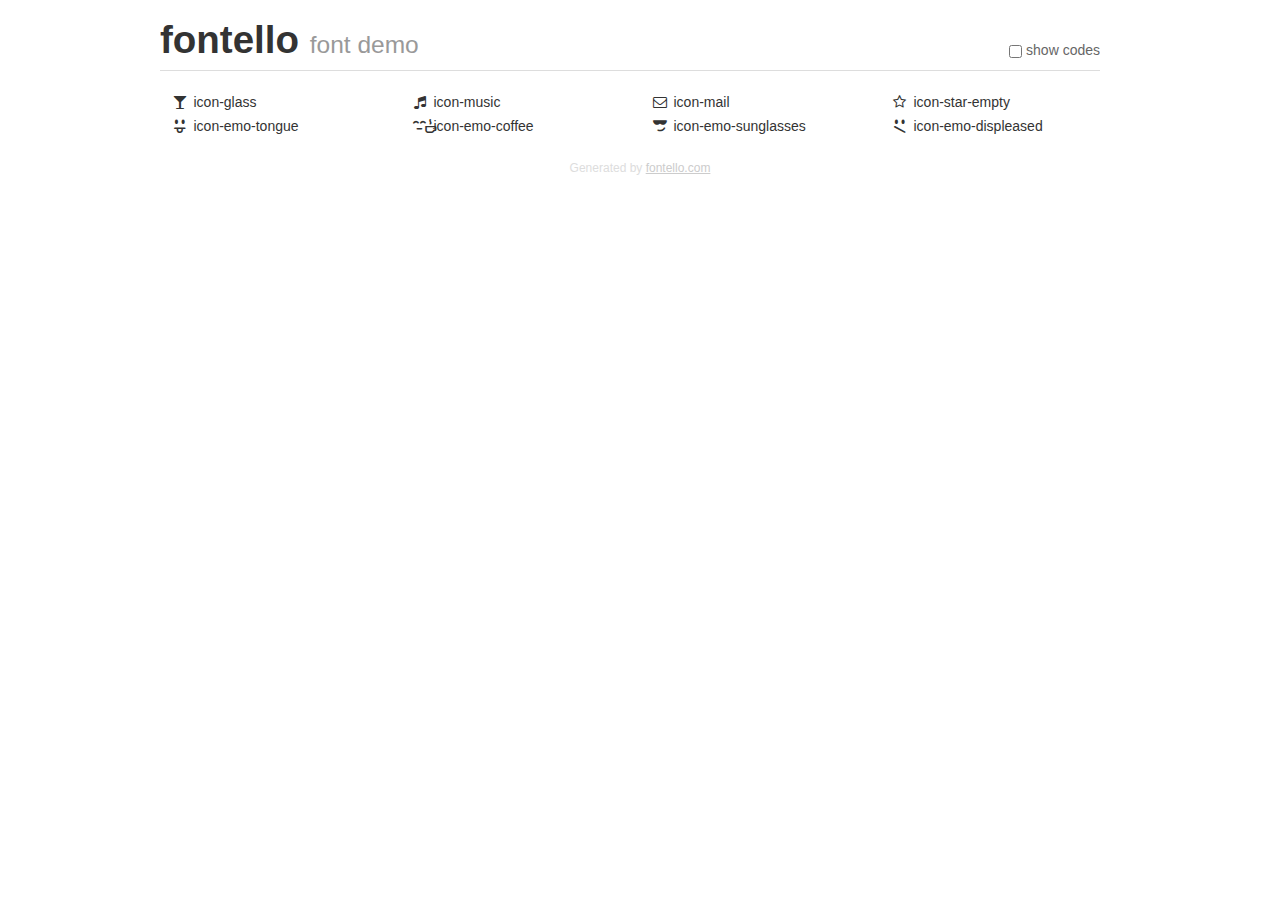
<file: fontello/demo.html>
<!DOCTYPE html>
<html>
  <head><!--[if lt IE 9]><script language="javascript" type="text/javascript" src="//html5shim.googlecode.com/svn/trunk/html5.js"></script><![endif]-->
    <meta charset="UTF-8"><style>/*
 * Bootstrap v2.2.1
 *
 * Copyright 2012 Twitter, Inc
 * Licensed under the Apache License v2.0
 * http://www.apache.org/licenses/LICENSE-2.0
 *
 * Designed and built with all the love in the world @twitter by @mdo and @fat.
 */
.clearfix {
  *zoom: 1;
}
.clearfix:before,
.clearfix:after {
  display: table;
  content: "";
  line-height: 0;
}
.clearfix:after {
  clear: both;
}
html {
  font-size: 100%;
  -webkit-text-size-adjust: 100%;
  -ms-text-size-adjust: 100%;
}
a:focus {
  outline: thin dotted #333;
  outline: 5px auto -webkit-focus-ring-color;
  outline-offset: -2px;
}
a:hover,
a:active {
  outline: 0;
}
button,
input,
select,
textarea {
  margin: 0;
  font-size: 100%;
  vertical-align: middle;
}
button,
input {
  *overflow: visible;
  line-height: normal;
}
button::-moz-focus-inner,
input::-moz-focus-inner {
  padding: 0;
  border: 0;
}
body {
  margin: 0;
  font-family: "Helvetica Neue", Helvetica, Arial, sans-serif;
  font-size: 14px;
  line-height: 20px;
  color: #333;
  background-color: #fff;
}
a {
  color: #08c;
  text-decoration: none;
}
a:hover {
  color: #005580;
  text-decoration: underline;
}
.row {
  margin-left: -20px;
  *zoom: 1;
}
.row:before,
.row:after {
  display: table;
  content: "";
  line-height: 0;
}
.row:after {
  clear: both;
}
[class*="span"] {
  float: left;
  min-height: 1px;
  margin-left: 20px;
}
.container,
.navbar-static-top .container,
.navbar-fixed-top .container,
.navbar-fixed-bottom .container {
  width: 940px;
}
.span12 {
  width: 940px;
}
.span11 {
  width: 860px;
}
.span10 {
  width: 780px;
}
.span9 {
  width: 700px;
}
.span8 {
  width: 620px;
}
.span7 {
  width: 540px;
}
.span6 {
  width: 460px;
}
.span5 {
  width: 380px;
}
.span4 {
  width: 300px;
}
.span3 {
  width: 220px;
}
.span2 {
  width: 140px;
}
.span1 {
  width: 60px;
}
[class*="span"].pull-right,
.row-fluid [class*="span"].pull-right {
  float: right;
}
.container {
  margin-right: auto;
  margin-left: auto;
  *zoom: 1;
}
.container:before,
.container:after {
  display: table;
  content: "";
  line-height: 0;
}
.container:after {
  clear: both;
}
p {
  margin: 0 0 10px;
}
.lead {
  margin-bottom: 20px;
  font-size: 21px;
  font-weight: 200;
  line-height: 30px;
}
small {
  font-size: 85%;
}
h1 {
  margin: 10px 0;
  font-family: inherit;
  font-weight: bold;
  line-height: 20px;
  color: inherit;
  text-rendering: optimizelegibility;
}
h1 small {
  font-weight: normal;
  line-height: 1;
  color: #999;
}
h1 {
  line-height: 40px;
}
h1 {
  font-size: 38.5px;
}
h1 small {
  font-size: 24.5px;
}
body {
  margin-top: 90px;
}
.header {
  position: fixed;
  top: 0;
  left: 50%;
  margin-left: -480px;
  background-color: #fff;
  border-bottom: 1px solid #ddd;
  padding-top: 10px;
  z-index: 10;
}
.footer {
  color: #ddd;
  font-size: 12px;
  text-align: center;
  margin-top: 20px;
}
.footer a {
  color: #ccc;
  text-decoration: underline;
}
.the-icons {
  font-size: 14px;
  line-height: 24px;
}
.switch {
  position: absolute;
  right: 0;
  bottom: 10px;
  color: #666;
}
.switch input {
  margin-right: 0.3em;
}
.codesOn .i-name {
  display: none;
}
.codesOn .i-code {
  display: inline;
}
.i-code {
  display: none;
}
@font-face {
      font-family: 'fontello';
      src: url('./font/fontello.eot?57704788');
      src: url('./font/fontello.eot?57704788#iefix') format('embedded-opentype'),
           url('./font/fontello.woff?57704788') format('woff'),
           url('./font/fontello.ttf?57704788') format('truetype'),
           url('./font/fontello.svg?57704788#fontello') format('svg');
      font-weight: normal;
      font-style: normal;
    }
     
     
    .demo-icon
    {
      font-family: "fontello";
      font-style: normal;
      font-weight: normal;
      speak: never;
     
      display: inline-block;
      text-decoration: inherit;
      width: 1em;
      margin-right: .2em;
      text-align: center;
      /* opacity: .8; */
     
      /* For safety - reset parent styles, that can break glyph codes*/
      font-variant: normal;
      text-transform: none;
     
      /* fix buttons height, for twitter bootstrap */
      line-height: 1em;
     
      /* Animation center compensation - margins should be symmetric */
      /* remove if not needed */
      margin-left: .2em;
     
      /* You can be more comfortable with increased icons size */
      /* font-size: 120%; */
     
      /* Font smoothing. That was taken from TWBS */
      -webkit-font-smoothing: antialiased;
      -moz-osx-font-smoothing: grayscale;
     
      /* Uncomment for 3D effect */
      /* text-shadow: 1px 1px 1px rgba(127, 127, 127, 0.3); */
    }
     </style>
    <link rel="stylesheet" href="css/animation.css"><!--[if IE 7]><link rel="stylesheet" href="css/" + font.fontname + "-ie7.css"><![endif]-->
    <script>
      function toggleCodes(on) {
        var obj = document.getElementById('icons');
      
        if (on) {
          obj.className += ' codesOn';
        } else {
          obj.className = obj.className.replace(' codesOn', '');
        }
      }
      
    </script>
  </head>
  <body>
    <div class="container header">
      <h1>fontello <small>font demo</small></h1>
      <label class="switch">
        <input type="checkbox" onclick="toggleCodes(this.checked)">show codes
      </label>
    </div>
    <div class="container" id="icons">
      <div class="row">
        <div class="the-icons span3" title="Code: 0xe800"><i class="demo-icon icon-glass">&#xe800;</i> <span class="i-name">icon-glass</span><span class="i-code">0xe800</span></div>
        <div class="the-icons span3" title="Code: 0xe801"><i class="demo-icon icon-music">&#xe801;</i> <span class="i-name">icon-music</span><span class="i-code">0xe801</span></div>
        <div class="the-icons span3" title="Code: 0xe802"><i class="demo-icon icon-mail">&#xe802;</i> <span class="i-name">icon-mail</span><span class="i-code">0xe802</span></div>
        <div class="the-icons span3" title="Code: 0xe803"><i class="demo-icon icon-star-empty">&#xe803;</i> <span class="i-name">icon-star-empty</span><span class="i-code">0xe803</span></div>
      </div>
      <div class="row">
        <div class="the-icons span3" title="Code: 0xe807"><i class="demo-icon icon-emo-tongue">&#xe807;</i> <span class="i-name">icon-emo-tongue</span><span class="i-code">0xe807</span></div>
        <div class="the-icons span3" title="Code: 0xe808"><i class="demo-icon icon-emo-coffee">&#xe808;</i> <span class="i-name">icon-emo-coffee</span><span class="i-code">0xe808</span></div>
        <div class="the-icons span3" title="Code: 0xe809"><i class="demo-icon icon-emo-sunglasses">&#xe809;</i> <span class="i-name">icon-emo-sunglasses</span><span class="i-code">0xe809</span></div>
        <div class="the-icons span3" title="Code: 0xe80a"><i class="demo-icon icon-emo-displeased">&#xe80a;</i> <span class="i-name">icon-emo-displeased</span><span class="i-code">0xe80a</span></div>
      </div>
    </div>
    <div class="container footer">Generated by <a href="http://fontello.com">fontello.com</a></div>
  </body>
</html>
</file>
<file: fontello/css/animation.css>
/*
   Animation example, for spinners
*/
.animate-spin {
  -moz-animation: spin 2s infinite linear;
  -o-animation: spin 2s infinite linear;
  -webkit-animation: spin 2s infinite linear;
  animation: spin 2s infinite linear;
  display: inline-block;
}
@-moz-keyframes spin {
  0% {
    -moz-transform: rotate(0deg);
    -o-transform: rotate(0deg);
    -webkit-transform: rotate(0deg);
    transform: rotate(0deg);
  }

  100% {
    -moz-transform: rotate(359deg);
    -o-transform: rotate(359deg);
    -webkit-transform: rotate(359deg);
    transform: rotate(359deg);
  }
}
@-webkit-keyframes spin {
  0% {
    -moz-transform: rotate(0deg);
    -o-transform: rotate(0deg);
    -webkit-transform: rotate(0deg);
    transform: rotate(0deg);
  }

  100% {
    -moz-transform: rotate(359deg);
    -o-transform: rotate(359deg);
    -webkit-transform: rotate(359deg);
    transform: rotate(359deg);
  }
}
@-o-keyframes spin {
  0% {
    -moz-transform: rotate(0deg);
    -o-transform: rotate(0deg);
    -webkit-transform: rotate(0deg);
    transform: rotate(0deg);
  }

  100% {
    -moz-transform: rotate(359deg);
    -o-transform: rotate(359deg);
    -webkit-transform: rotate(359deg);
    transform: rotate(359deg);
  }
}
@-ms-keyframes spin {
  0% {
    -moz-transform: rotate(0deg);
    -o-transform: rotate(0deg);
    -webkit-transform: rotate(0deg);
    transform: rotate(0deg);
  }

  100% {
    -moz-transform: rotate(359deg);
    -o-transform: rotate(359deg);
    -webkit-transform: rotate(359deg);
    transform: rotate(359deg);
  }
}
@keyframes spin {
  0% {
    -moz-transform: rotate(0deg);
    -o-transform: rotate(0deg);
    -webkit-transform: rotate(0deg);
    transform: rotate(0deg);
  }

  100% {
    -moz-transform: rotate(359deg);
    -o-transform: rotate(359deg);
    -webkit-transform: rotate(359deg);
    transform: rotate(359deg);
  }
}
</file>
